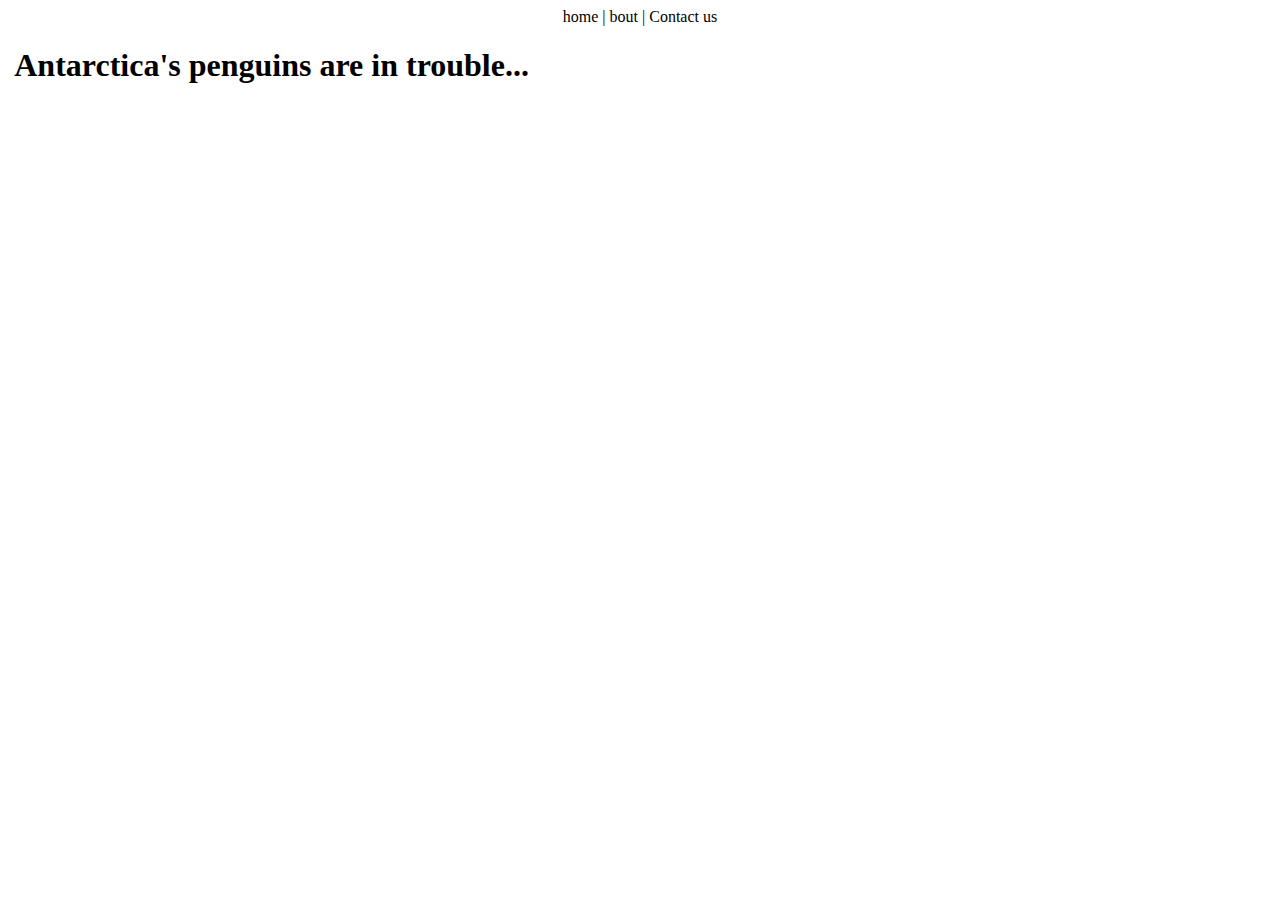
<file: index.html>
<!DOCTYPE html>
<html>
    <head>
        <title>Exercise 1</title>
    </head>
    <body>
        <header >
            <nav style="text-align:center">
                <a> home</a> | 
                <a >bout</a> | 
                <a >Contact us</a>
            </nav>
            
            <h1 >
            <img  >
            Antarctica's penguins are in trouble...</h1>
        </header>
        
       <main>
       </main>

    
    <footer >       
    </footer>
</body>
</html>
</file>
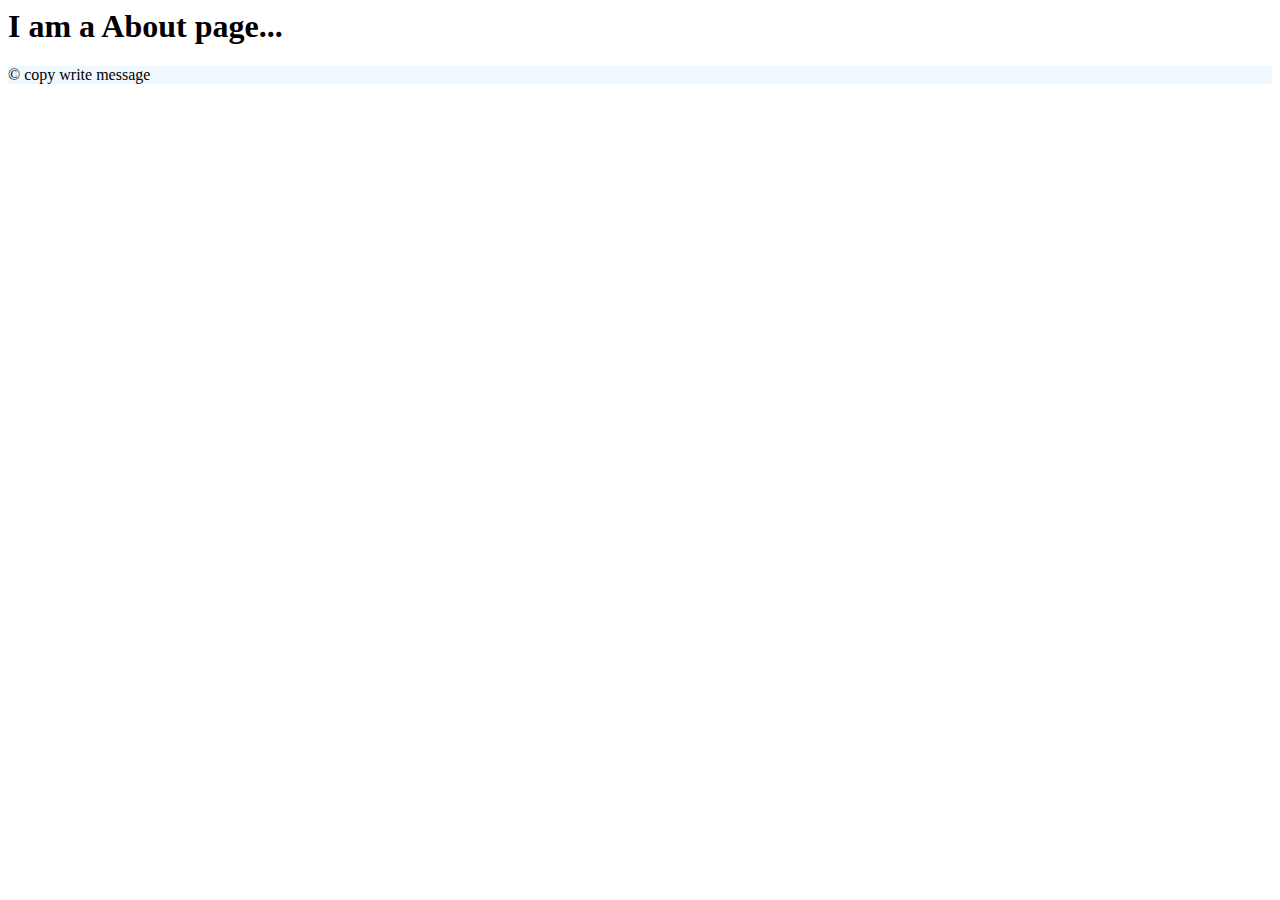
<file: about.html>
<html>
    <head>
        <title>
            html day 1
        </title>
    </head>
    <body>
        <header>
            <nav >
                    
            </nav>
        </header>
        <h1>I am a About page...</h1>
        <footer style="background-color:aliceblue">
                &copy; copy write message
        </footer>
    </body>
</html>
</file>
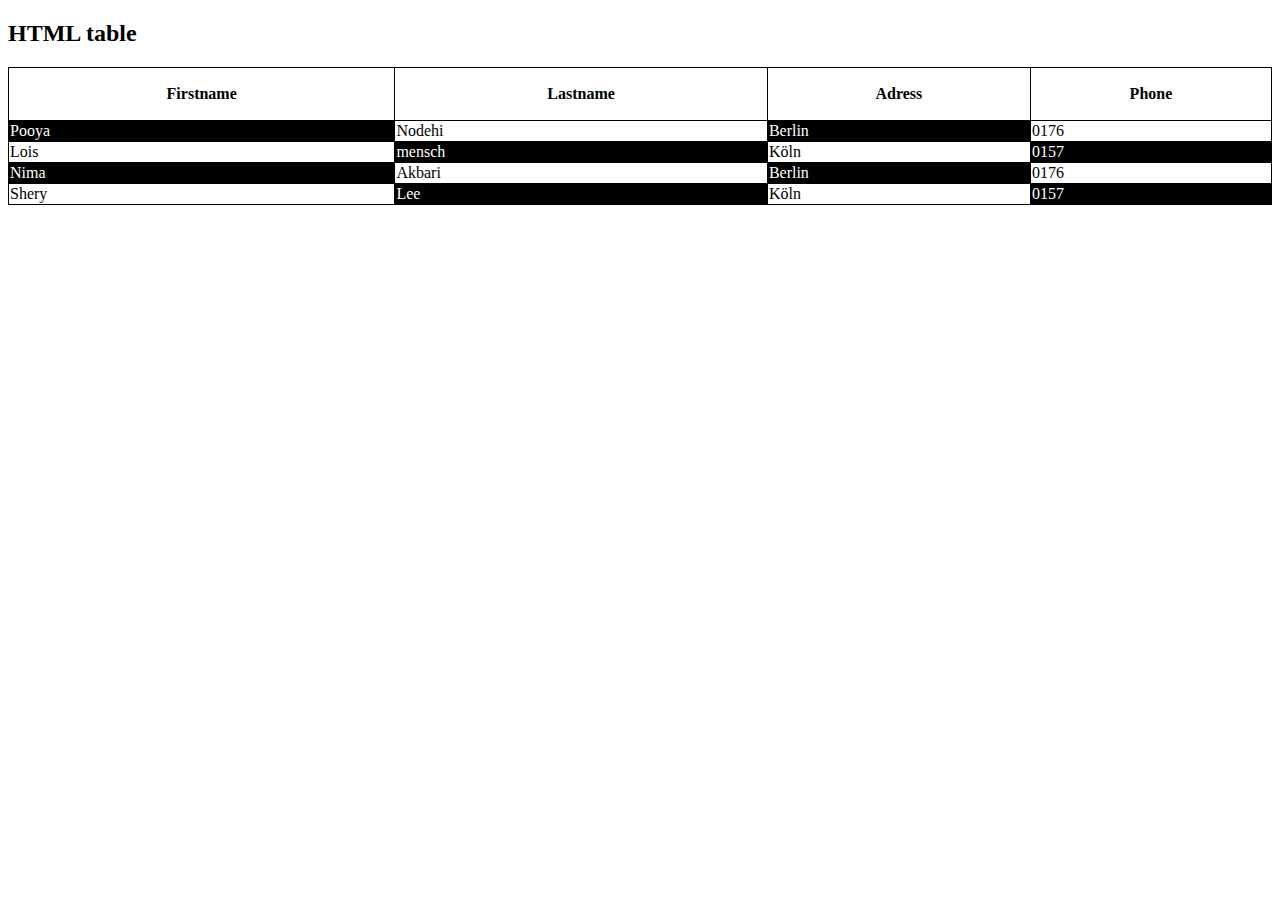
<file: contactus.html>
<!DOCTYPE html>
<html lang="en">
<head>
    <meta charset="UTF-8">
    <meta name="viewport" content="width=device-width, initial-scale=1.0">
    <meta http-equiv="X-UA-Compatible" content="ie=edge">
    <link rel="stylesheet" href="table.css" />
    <title>Document</title>
</head>
<body>
    <h2>HTML table</h2>


<table>
  <tr>
    <th>Firstname</th>
    <th>Lastname</th>
    <th>Adress</th>
    <th>Phone</th>
  </tr>
  <tr>
    <td>Pooya</td>
    <td>Nodehi</td>
    <td>Berlin</td>
        <td>0176</td>
  </tr>
  <tr>
    <td>Lois</td>
    <td>mensch</td>
    <td>Köln</td>
    <td>0157</td>
  </tr>
  <tr>
    <td>Nima</td>
    <td>Akbari</td>
    <td>Berlin</td>
        <td>0176</td>
  </tr>
  <tr>
    <td>Shery</td>
    <td>Lee</td>
    <td>Köln</td>
    <td>0157</td>
  </tr>
  
</table>
</body>
</html>
</file>
<file: table.css>
table, td, th {
    border: 1px solid black;
}
tr:nth-child(even) td:nth-child(odd){
  background-color: black;
  color:white;
}
tr:nth-child(odd) td:nth-child(even){
  background-color: black;
  color:white;
}

table {
    border-collapse: collapse;
    width: 100%;
}

th {
    height: 50px;
}
</file>
